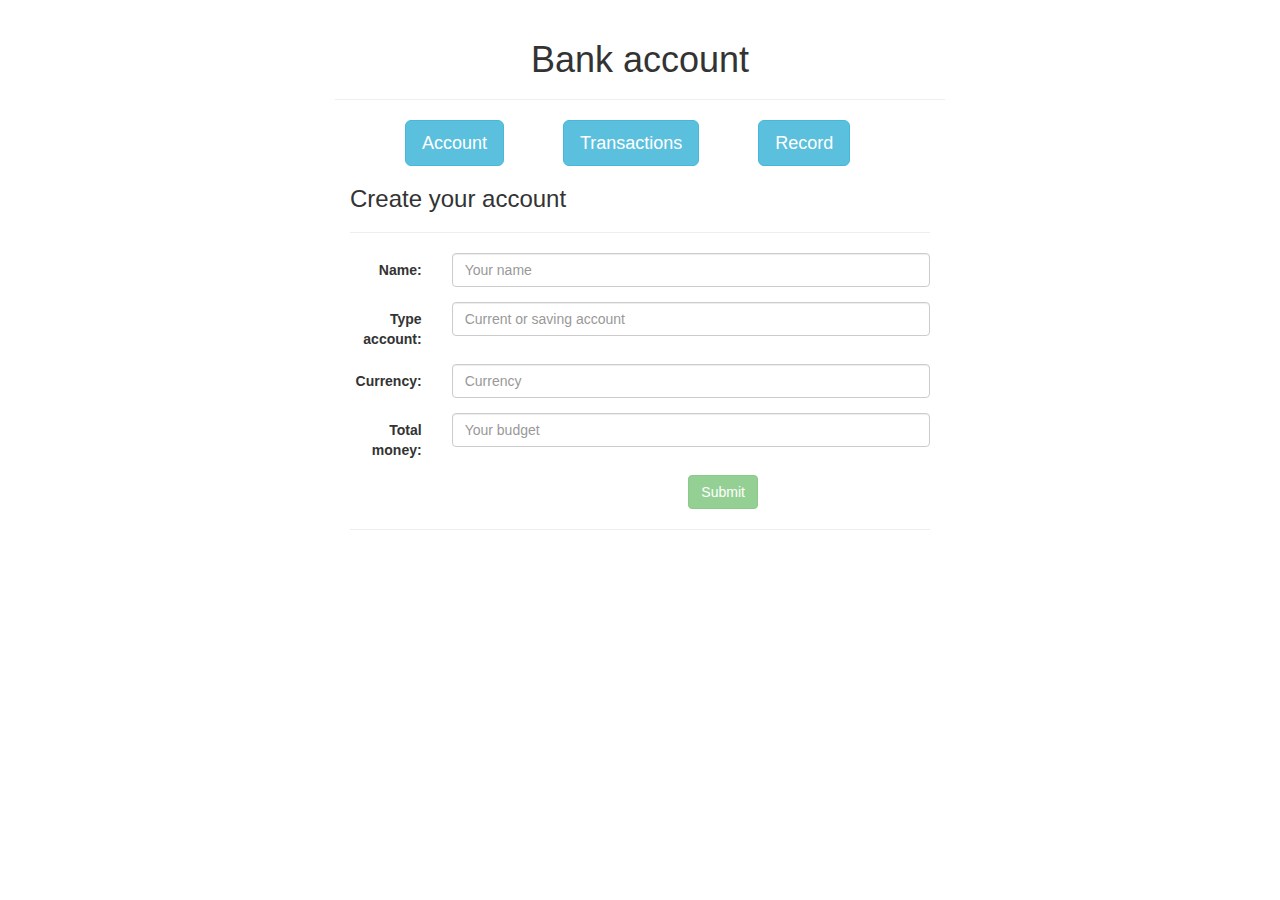
<file: index.html>
<!DOCTYPE html>
<html lang="en" ng-app="examBank">
<head>
    <meta charset="UTF-8">
    <title>Examen 1: Ma Fernanda Bolanos.</title>
	
    <link rel="stylesheet" href="https://maxcdn.bootstrapcdn.com/bootstrap/3.3.6/css/bootstrap.min.css" integrity="sha384-1q8mTJOASx8j1Au+a5WDVnPi2lkFfwwEAa8hDDdjZlpLegxhjVME1fgjWPGmkzs7" crossorigin="anonymous">
	<link rel="stylesheet" href="css/bootstrap.min.css">
    <link rel="stylesheet" href="css/style.css">
</head>
<body>
  <div ng-view>
  </div>
    <script src="util/jquery-2.1.4.js"></script>     
    <script src="util/bootstrap.min.js"></script>
    <script src="util/angular.min.js"></script>
    <script type="text/javascript" src="util/angular-route.min.js"></script>
    <script src="js/localStorageAngular.min.js"></script>
    <script src="js/controllers/accountController.js"></script>
    <script src="js/controllers/deleteDetails.js"></script>
    <script src="js/controllers/transcController.js"></script>
    <script src="js/services/localStorageService.js"></script>
    <script src="js/app.js"></script>
</body>
</html>
</file>
<file: css/style.css>
*:not(.tasks-list-mark:before){
box-sizing : border-box;
}
.done{text-decoration: inherit; color: #24ae90;}
.validate{font-style: italic; color: #ccc;}
.tiny{font-size: 10px;font-style: italic;color: #24ae90;}
.btn a{text-decoration: none}

.glyphicon{
  font-size: 20px;
  margin-top: 2px;
}
.detailsBtn{
  margin-top: -70px;
}
.btn-info{
	margin-left: 55px;

}
#btntransac{
	margin-left: 65px;
}
#acountbtn{
	margin-left: -30px;
}


input.ng-invalid.ng-touched,textarea.ng-invalid.ng-touched{
	border-color: #C82647;
}
</file>
